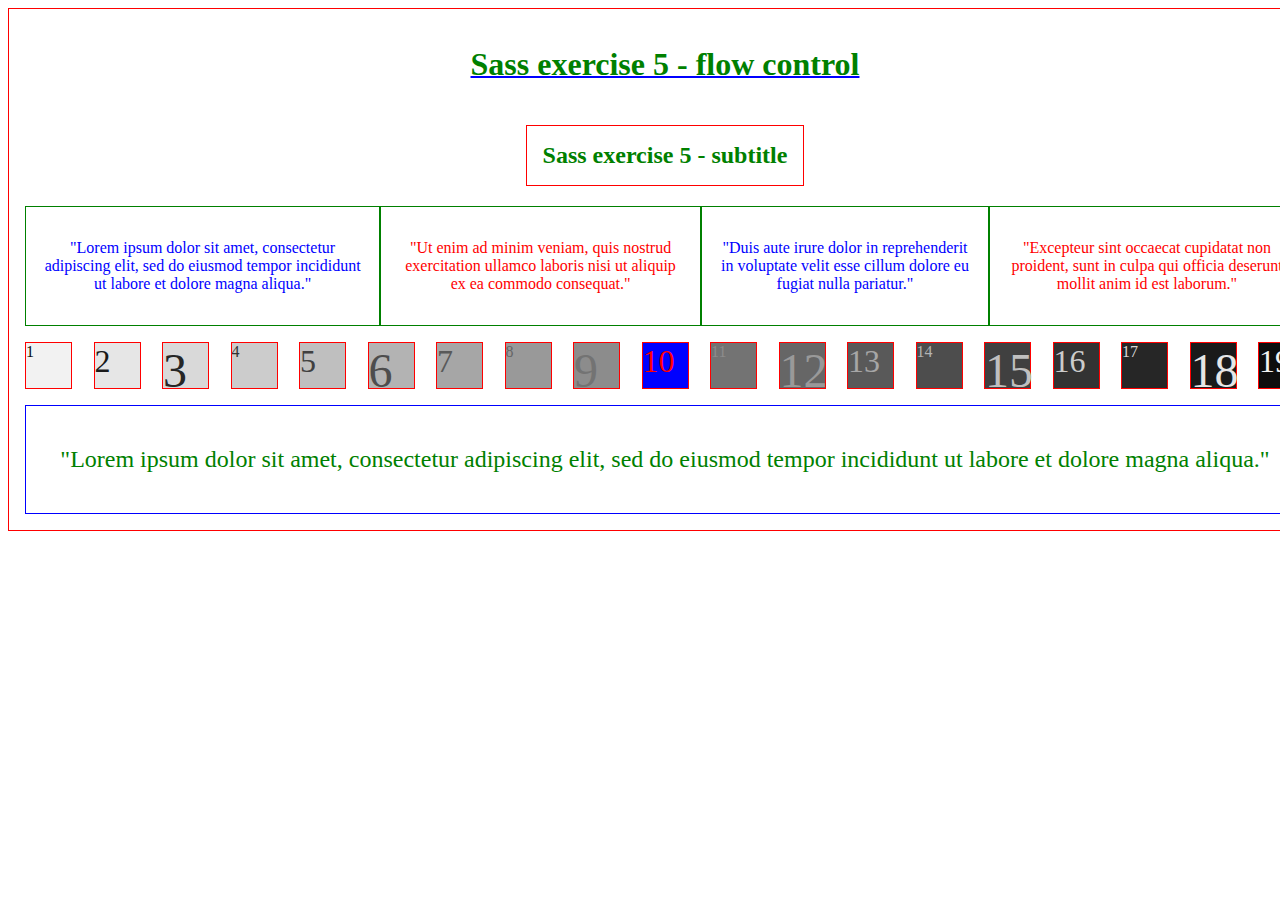
<file: flow-control/index.html>
<!DOCTYPE html>
<html>
  <head>
    <title>Sass exercise 5 - flow control</title>
    <link rel="stylesheet" href="./style.css" />
  </head>
  <body>
    <div class="container">
      <h1 class="container__title">Sass exercise 5 - flow control</h1>

      <h2 class="container__subtitle">Sass exercise 5 - subtitle</h2>

      <section class="container__section1">
        <article class="container__section1__bluetext">
          <p>
            "Lorem ipsum dolor sit amet, consectetur adipiscing elit, sed do
            eiusmod tempor incididunt ut labore et dolore magna aliqua."
          </p>
        </article>
        <article class="container__section1__redtext">
          <p>
            "Ut enim ad minim veniam, quis nostrud exercitation ullamco laboris
            nisi ut aliquip ex ea commodo consequat."
          </p>
        </article>
        <article class="container__section1__bluetext">
          <p>
            "Duis aute irure dolor in reprehenderit in voluptate velit esse
            cillum dolore eu fugiat nulla pariatur."
          </p>
        </article>
        <article class="container__section1__redtext">
          <p>
            "Excepteur sint occaecat cupidatat non proident, sunt in culpa qui
            officia deserunt mollit anim id est laborum."
          </p>
        </article>
      </section>
      <section class="container__squares">
        <div class="fs-1rem">1</div>
        <div class="fs-2rem">2</div>
        <div class="fs-3rem">3</div>
        <div class="fs-1rem">4</div>
        <div class="fs-2rem">5</div>
        <div class="fs-3rem">6</div>
        <div class="fs-2rem">7</div>
        <div class="fs-1rem">8</div>
        <div class="fs-3rem">9</div>
        <div class="fs-2rem">10</div>
        <div class="fs-1rem">11</div>
        <div class="fs-3rem">12</div>
        <div class="fs-2rem">13</div>
        <div class="fs-1rem">14</div>
        <div class="fs-3rem">15</div>
        <div class="fs-2rem">16</div>
        <div class="fs-1rem">17</div>
        <div class="fs-3rem">18</div>
        <div class="fs-2rem">19</div>
      </section>
      <section class="container__section2">
        <article class="container__section2__footer">
          <p>
            "Lorem ipsum dolor sit amet, consectetur adipiscing elit, sed do
            eiusmod tempor incididunt ut labore et dolore magna aliqua."
          </p>
        </article>
      </section>
    </div>
  </body>
</html>
</file>
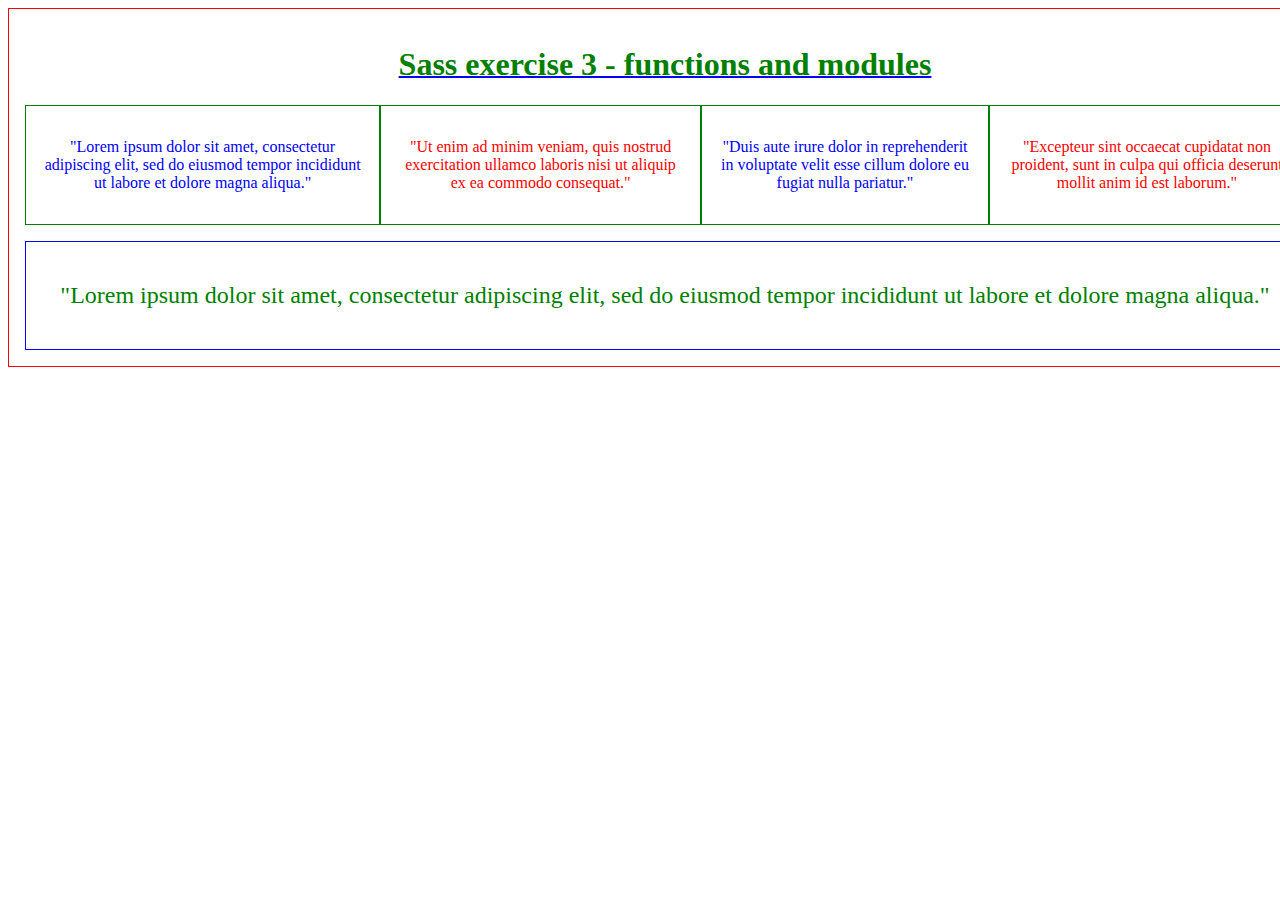
<file: functions-modules/index.html>
<!DOCTYPE html>
<html>
  <head>
    <title>Sasss exercise 3 - functions and modules</title>
    <link rel="stylesheet" href="style.css" />
  </head>
  <body>
    <div>
      <h1>Sass exercise 3 - functions and modules</h1>
      <section>
        <article class="bluetext">
          <p>
            "Lorem ipsum dolor sit amet, consectetur adipiscing elit, sed do
            eiusmod tempor incididunt ut labore et dolore magna aliqua."
          </p>
        </article>
        <article class="redtext">
          <p>
            "Ut enim ad minim veniam, quis nostrud exercitation ullamco laboris
            nisi ut aliquip ex ea commodo consequat."
          </p>
        </article>
        <article class="bluetext">
          <p>
            "Duis aute irure dolor in reprehenderit in voluptate velit esse
            cillum dolore eu fugiat nulla pariatur."
          </p>
        </article>
        <article class="redtext">
          <p>
            "Excepteur sint occaecat cupidatat non proident, sunt in culpa qui
            officia deserunt mollit anim id est laborum."
          </p>
        </article>
      </section>
      <section>
        <article class="footer">
          <p>
            "Lorem ipsum dolor sit amet, consectetur adipiscing elit, sed do
            eiusmod tempor incididunt ut labore et dolore magna aliqua."
          </p>
        </article>
      </section>
    </div>
  </body>
</html>
</file>
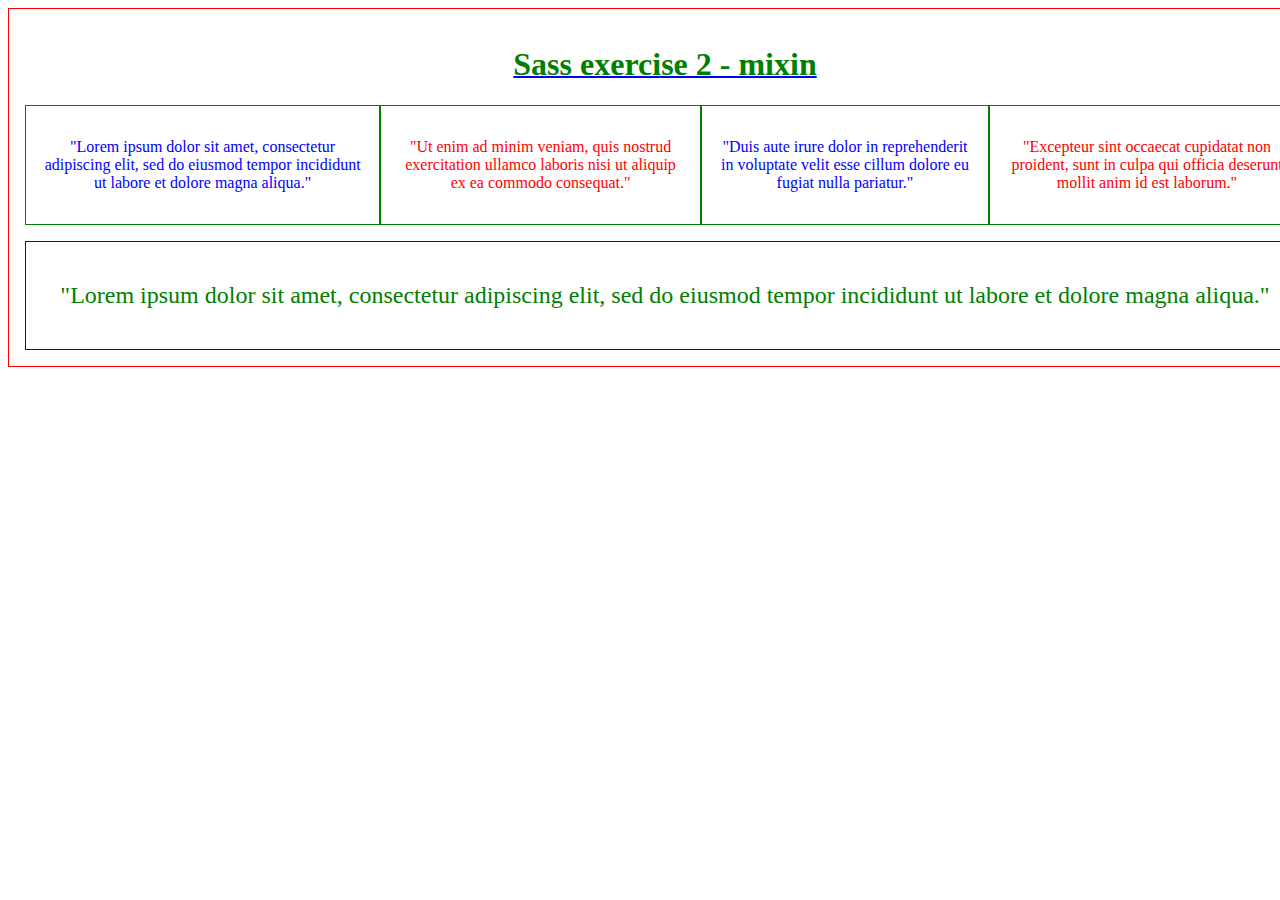
<file: mixin/index.html>
<!DOCTYPE html>
<html>
  <head>
    <title>Sass exercise 2 - mixin</title>
    <link rel="stylesheet" href="style.css" />
  </head>
  <body>
    <div>
      <h1>Sass exercise 2 - mixin</h1>
      <section>
        <article class="bluetext">
          <p>
            "Lorem ipsum dolor sit amet, consectetur adipiscing elit, sed do
            eiusmod tempor incididunt ut labore et dolore magna aliqua."
          </p>
        </article>
        <article class="redtext">
          <p>
            "Ut enim ad minim veniam, quis nostrud exercitation ullamco laboris
            nisi ut aliquip ex ea commodo consequat."
          </p>
        </article>
        <article class="bluetext">
          <p>
            "Duis aute irure dolor in reprehenderit in voluptate velit esse
            cillum dolore eu fugiat nulla pariatur."
          </p>
        </article>
        <article class="redtext">
          <p>
            "Excepteur sint occaecat cupidatat non proident, sunt in culpa qui
            officia deserunt mollit anim id est laborum."
          </p>
        </article>
      </section>
      <section>
        <article class="footer">
          <p>
            "Lorem ipsum dolor sit amet, consectetur adipiscing elit, sed do
            eiusmod tempor incididunt ut labore et dolore magna aliqua."
          </p>
        </article>
      </section>
    </div>
  </body>
</html>
</file>
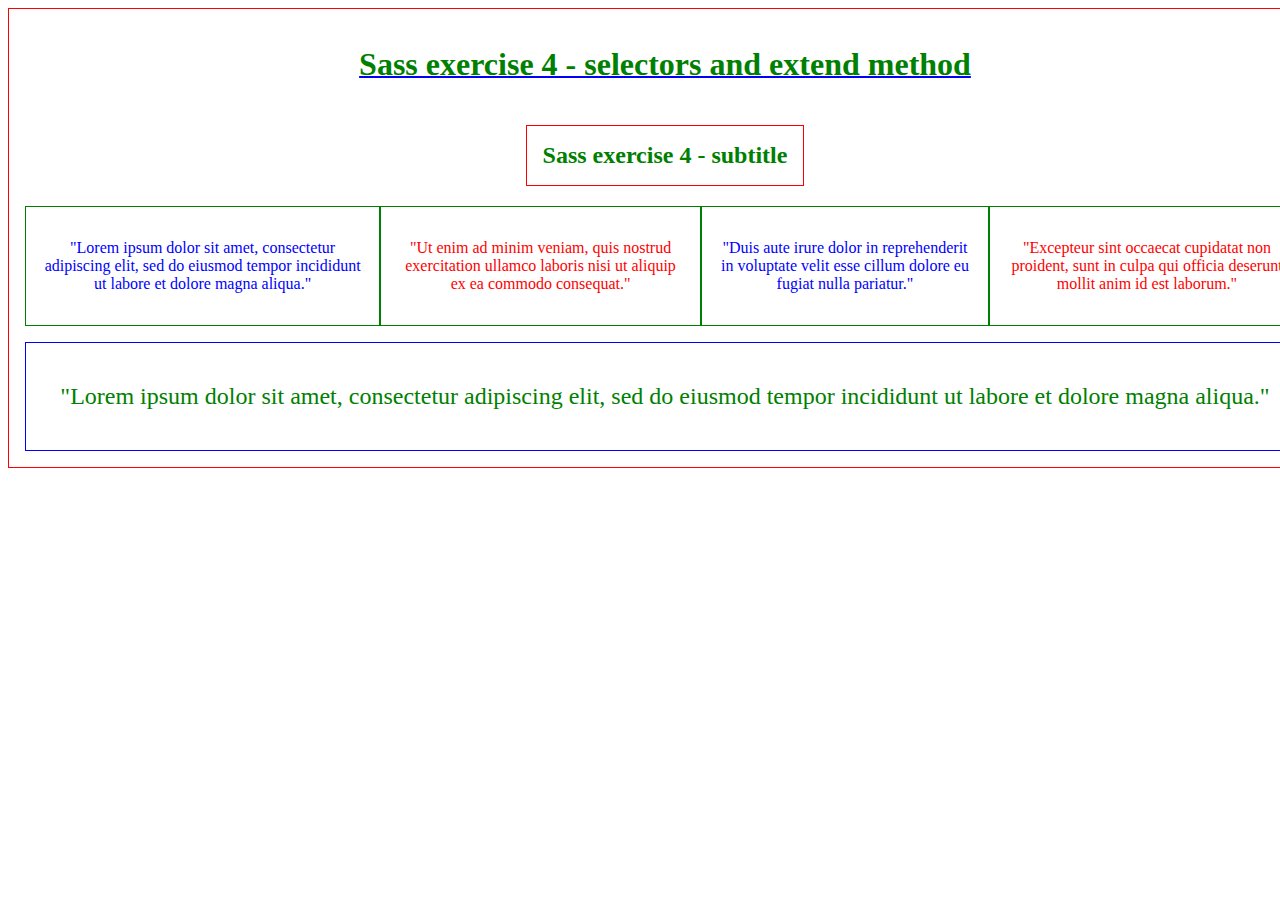
<file: selectors-extend/index.html>
<!DOCTYPE html>
<html>
  <head>
    <title>Sass exercise 4 - selectors and extend method</title>
    <link rel="stylesheet" href="style.css" />
  </head>
  <body>
    <div class="container">
      <h1 class="container__title">
        Sass exercise 4 - selectors and extend method
      </h1>

      <h2 class="container__subtitle">Sass exercise 4 - subtitle</h2>

      <section class="container__section1">
        <article class="container__section1__bluetext">
          <p>
            "Lorem ipsum dolor sit amet, consectetur adipiscing elit, sed do
            eiusmod tempor incididunt ut labore et dolore magna aliqua."
          </p>
        </article>
        <article class="container__section1__redtext">
          <p>
            "Ut enim ad minim veniam, quis nostrud exercitation ullamco laboris
            nisi ut aliquip ex ea commodo consequat."
          </p>
        </article>
        <article class="container__section1__bluetext">
          <p>
            "Duis aute irure dolor in reprehenderit in voluptate velit esse
            cillum dolore eu fugiat nulla pariatur."
          </p>
        </article>
        <article class="container__section1__redtext">
          <p>
            "Excepteur sint occaecat cupidatat non proident, sunt in culpa qui
            officia deserunt mollit anim id est laborum."
          </p>
        </article>
      </section>
      <section class="container__section2">
        <article class="container__section2__footer">
          <p>
            "Lorem ipsum dolor sit amet, consectetur adipiscing elit, sed do
            eiusmod tempor incididunt ut labore et dolore magna aliqua."
          </p>
        </article>
      </section>
    </div>
  </body>
</html>
</file>
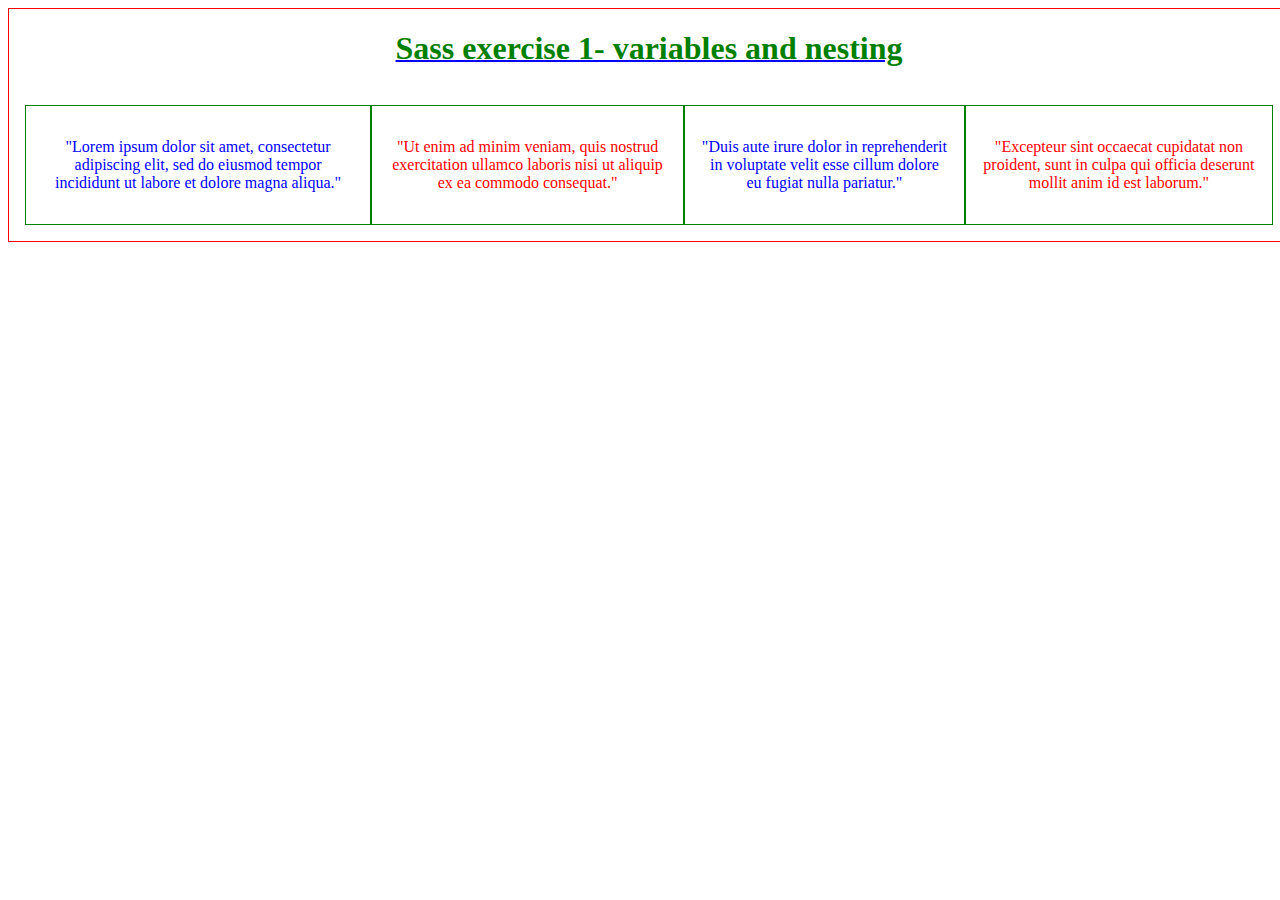
<file: variables-nesting/index.html>
<!DOCTYPE html>
<html>
  <head>
    <title>Sass exercise 1- variables and nesting</title>
    <link rel="stylesheet" href="style.css" />
  </head>
  <body>
    <div>
      <h1>Sass exercise 1- variables and nesting</h1>
      <section>
        <article>
          <p class="bluetext">
            "Lorem ipsum dolor sit amet, consectetur adipiscing elit, sed do
            eiusmod tempor incididunt ut labore et dolore magna aliqua."
          </p>
        </article>
        <article>
          <p class="redtext">
            "Ut enim ad minim veniam, quis nostrud exercitation ullamco laboris
            nisi ut aliquip ex ea commodo consequat."
          </p>
        </article>
        <article>
          <p class="bluetext">
            "Duis aute irure dolor in reprehenderit in voluptate velit esse
            cillum dolore eu fugiat nulla pariatur."
          </p>
        </article>
        <article>
          <p class="redtext">
            "Excepteur sint occaecat cupidatat non proident, sunt in culpa qui
            officia deserunt mollit anim id est laborum."
          </p>
        </article>
      </section>
    </div>
  </body>
</html>
</file>
<file: flow-control/style.css>
.container {
  display: flex;
  flex-direction: column;
  width: 80em;
  margin: auto;
  padding: 1rem;
  border: 1px solid red;
  font-size: 1rem;
  font-size: 1rem;
}
.container__title, .container__subtitle {
  text-align: center;
  text-decoration: underline 2px blue;
  color: green;
  width: fit-content;
  align-self: center;
}
.container__subtitle {
  text-decoration: none;
  border: 1px solid red;
  padding: 1rem;
}
.container__section1, .container__section2 {
  display: flex;
  flex-direction: row;
}
.container__section1__bluetext {
  padding: 1rem;
  text-align: center;
  border: 1px solid green;
  color: blue;
}
.container__section1__redtext {
  padding: 1rem;
  text-align: center;
  border: 1px solid green;
  color: red;
}
.container__squares {
  display: flex;
  flex-direction: row;
  justify-content: space-between;
  margin-top: 1rem;
}
.container__squares div:nth-child(1) {
  border: 1px solid red;
  height: 2.8125rem;
  width: 2.8125rem;
  background-color: #f2f2f2;
  color: #0d0d0d;
}
.container__squares div:nth-child(2) {
  border: 1px solid red;
  height: 2.8125rem;
  width: 2.8125rem;
  background-color: #e6e6e6;
  color: #1a1a1a;
}
.container__squares div:nth-child(3) {
  border: 1px solid red;
  height: 2.8125rem;
  width: 2.8125rem;
  background-color: #d9d9d9;
  color: #262626;
}
.container__squares div:nth-child(4) {
  border: 1px solid red;
  height: 2.8125rem;
  width: 2.8125rem;
  background-color: #cccccc;
  color: #333333;
}
.container__squares div:nth-child(5) {
  border: 1px solid red;
  height: 2.8125rem;
  width: 2.8125rem;
  background-color: #bfbfbf;
  color: #404040;
}
.container__squares div:nth-child(6) {
  border: 1px solid red;
  height: 2.8125rem;
  width: 2.8125rem;
  background-color: #b3b3b3;
  color: #4d4d4d;
}
.container__squares div:nth-child(7) {
  border: 1px solid red;
  height: 2.8125rem;
  width: 2.8125rem;
  background-color: #a6a6a6;
  color: #595959;
}
.container__squares div:nth-child(8) {
  border: 1px solid red;
  height: 2.8125rem;
  width: 2.8125rem;
  background-color: #999999;
  color: #666666;
}
.container__squares div:nth-child(9) {
  border: 1px solid red;
  height: 2.8125rem;
  width: 2.8125rem;
  background-color: #8c8c8c;
  color: #737373;
}
.container__squares div:nth-child(10) {
  border: 1px solid red;
  height: 2.8125rem;
  width: 2.8125rem;
  background-color: gray;
  color: gray;
  background-color: blue;
  color: red;
}
.container__squares div:nth-child(11) {
  border: 1px solid red;
  height: 2.8125rem;
  width: 2.8125rem;
  background-color: #737373;
  color: #8c8c8c;
}
.container__squares div:nth-child(12) {
  border: 1px solid red;
  height: 2.8125rem;
  width: 2.8125rem;
  background-color: #666666;
  color: #999999;
}
.container__squares div:nth-child(13) {
  border: 1px solid red;
  height: 2.8125rem;
  width: 2.8125rem;
  background-color: #595959;
  color: #a6a6a6;
}
.container__squares div:nth-child(14) {
  border: 1px solid red;
  height: 2.8125rem;
  width: 2.8125rem;
  background-color: #4d4d4d;
  color: #b3b3b3;
}
.container__squares div:nth-child(15) {
  border: 1px solid red;
  height: 2.8125rem;
  width: 2.8125rem;
  background-color: #404040;
  color: #bfbfbf;
}
.container__squares div:nth-child(16) {
  border: 1px solid red;
  height: 2.8125rem;
  width: 2.8125rem;
  background-color: #333333;
  color: #cccccc;
}
.container__squares div:nth-child(17) {
  border: 1px solid red;
  height: 2.8125rem;
  width: 2.8125rem;
  background-color: #262626;
  color: #d9d9d9;
}
.container__squares div:nth-child(18) {
  border: 1px solid red;
  height: 2.8125rem;
  width: 2.8125rem;
  background-color: #1a1a1a;
  color: #e6e6e6;
}
.container__squares div:nth-child(19) {
  border: 1px solid red;
  height: 2.8125rem;
  width: 2.8125rem;
  background-color: #0d0d0d;
  color: #f2f2f2;
}
.container__squares .fs-1rem {
  font-size: 1rem;
}
.container__squares .fs-2rem {
  font-size: 2rem;
}
.container__squares .fs-3rem {
  font-size: 3rem;
}
.container__section2__footer {
  padding: 1rem;
  text-align: center;
  margin-top: 1rem;
  width: 100%;
  border: 1px solid blue;
  color: green;
  font-size: 1.5rem;
}

/*# sourceMappingURL=style.css.map */
</file>
<file: functions-modules/style.css>
div {
  display: flex;
  flex-direction: column;
  width: 80em;
  margin: auto;
  padding: 1rem;
  border: 1px solid red;
  font-size: 1rem;
  font-size: 1rem;
}
div h1 {
  text-align: center;
  text-decoration: underline 2px blue;
  color: green;
}
div section {
  display: flex;
  flex-direction: row;
}
div section .bluetext {
  padding: 1rem;
  text-align: center;
  border: 1px solid green;
  color: blue;
}
div section .redtext {
  padding: 1rem;
  text-align: center;
  border: 1px solid green;
  color: red;
}
div .footer {
  padding: 1rem;
  text-align: center;
  margin-top: 1rem;
  width: 100%;
  border: 1px solid blue;
  color: green;
  font-size: 1.5rem;
}

/*# sourceMappingURL=style.css.map */
</file>
<file: mixin/style.css>
div {
  display: flex;
  flex-direction: column;
  width: 80em;
  margin: auto;
  padding: 1rem;
  color: green;
  border: 1px solid red;
  font-size: 1rem;
}
div h1 {
  text-align: center;
  text-decoration: underline 2px blue;
}
div section {
  display: flex;
  flex-direction: row;
}
div section .bluetext {
  padding: 1rem;
  text-align: center;
  color: blue;
  border: 1px solid green;
  font-size: 1rem;
}
div section .redtext {
  padding: 1rem;
  text-align: center;
  color: red;
  border: 1px solid green;
  font-size: 1rem;
}
div .footer {
  padding: 1rem;
  text-align: center;
  margin-top: 1rem;
  width: 100%;
  color: green;
  border: 1px solid blue;
  font-size: 24px;
}

/*# sourceMappingURL=style.css.map */
</file>
<file: selectors-extend/style.css>
.container {
  display: flex;
  flex-direction: column;
  width: 80em;
  margin: auto;
  padding: 1rem;
  border: 1px solid red;
  font-size: 1rem;
  font-size: 1rem;
}
.container__title, .container__subtitle {
  text-align: center;
  text-decoration: underline 2px blue;
  color: green;
  width: fit-content;
  align-self: center;
}
.container__subtitle {
  text-decoration: none;
  border: 1px solid red;
  padding: 1rem;
}
.container__section1, .container__section2 {
  display: flex;
  flex-direction: row;
}
.container__section1__bluetext {
  padding: 1rem;
  text-align: center;
  border: 1px solid green;
  color: blue;
}
.container__section1__redtext {
  padding: 1rem;
  text-align: center;
  border: 1px solid green;
  color: red;
}
.container__section2__footer {
  padding: 1rem;
  text-align: center;
  margin-top: 1rem;
  width: 100%;
  border: 1px solid blue;
  color: green;
  font-size: 1.5rem;
}

/*# sourceMappingURL=style.css.map */
</file>
<file: variables-nesting/style.css>
div {
  display: flex;
  flex-direction: column;
  border: 1px solid red;
  width: 80rem;
  margin: auto;
}
div h1 {
  align-self: center;
  color: green;
  text-decoration: 2px underline blue;
}
div section {
  display: flex;
  flex-direction: row;
  margin: 1rem;
}
div article {
  border: 1px solid green;
  padding: 1rem;
  text-align: center;
}
div article .bluetext {
  color: blue;
}
div article .redtext {
  color: red;
}
</file>
